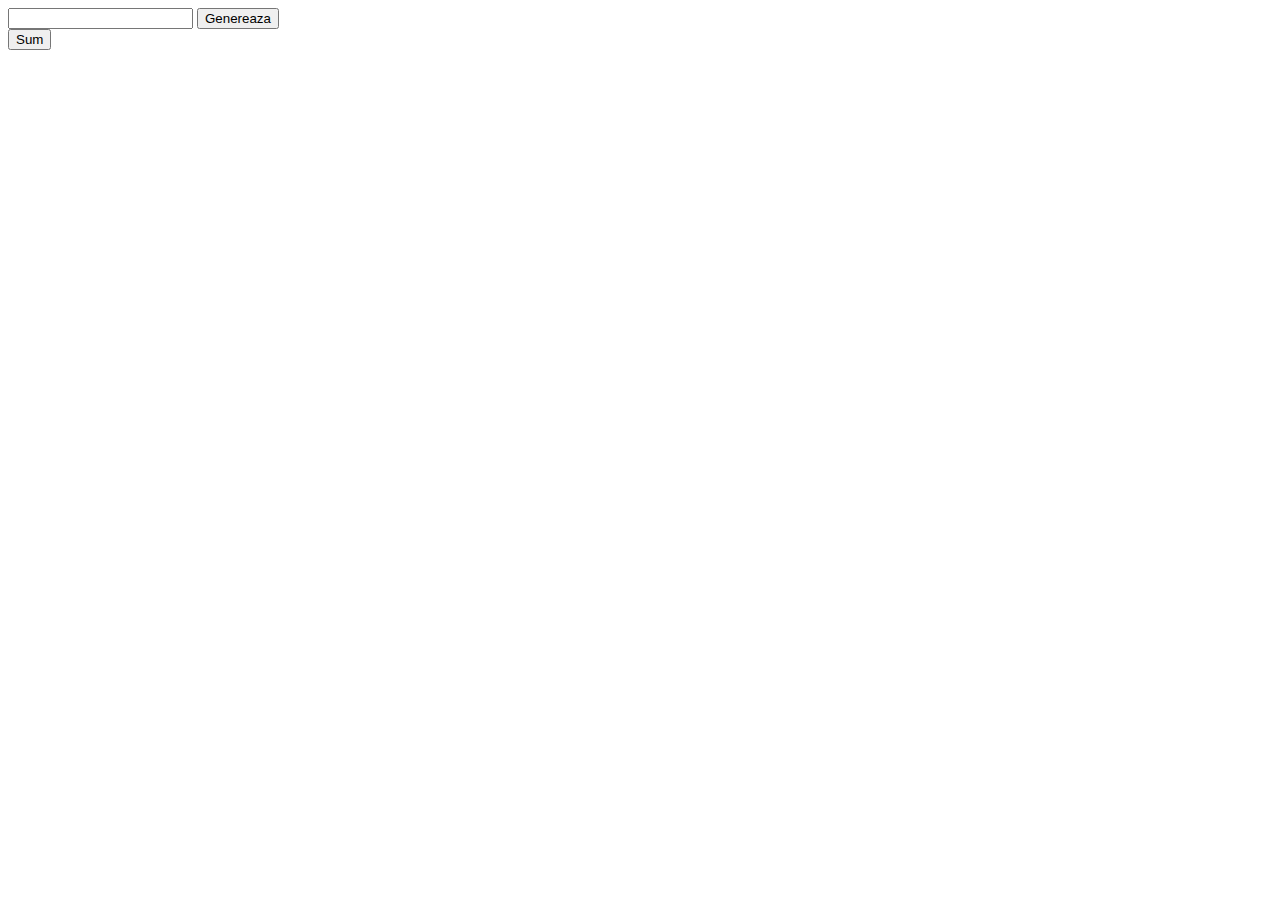
<file: sem1/js/index2.html>
<!DOCTYPE html>
<html lang="ro">
<head>
  <meta charset="UTF-8">
  <title>Sumare numere</title>
</head>
<body>
  <input type="number" id="numarParagrafe">
  <button id="buton">Genereaza</button>

  <div id="container"></div>
  
  <button id="Sum" onclick="calculeazaSuma()" style="display:none;">Sum</button>
  
  <div id="rezultatulSumei" style="display:none;">Suma: <span id="suma"></span></div>
  <script src="./lab3.js"></script>
</body>
</html>
</file>
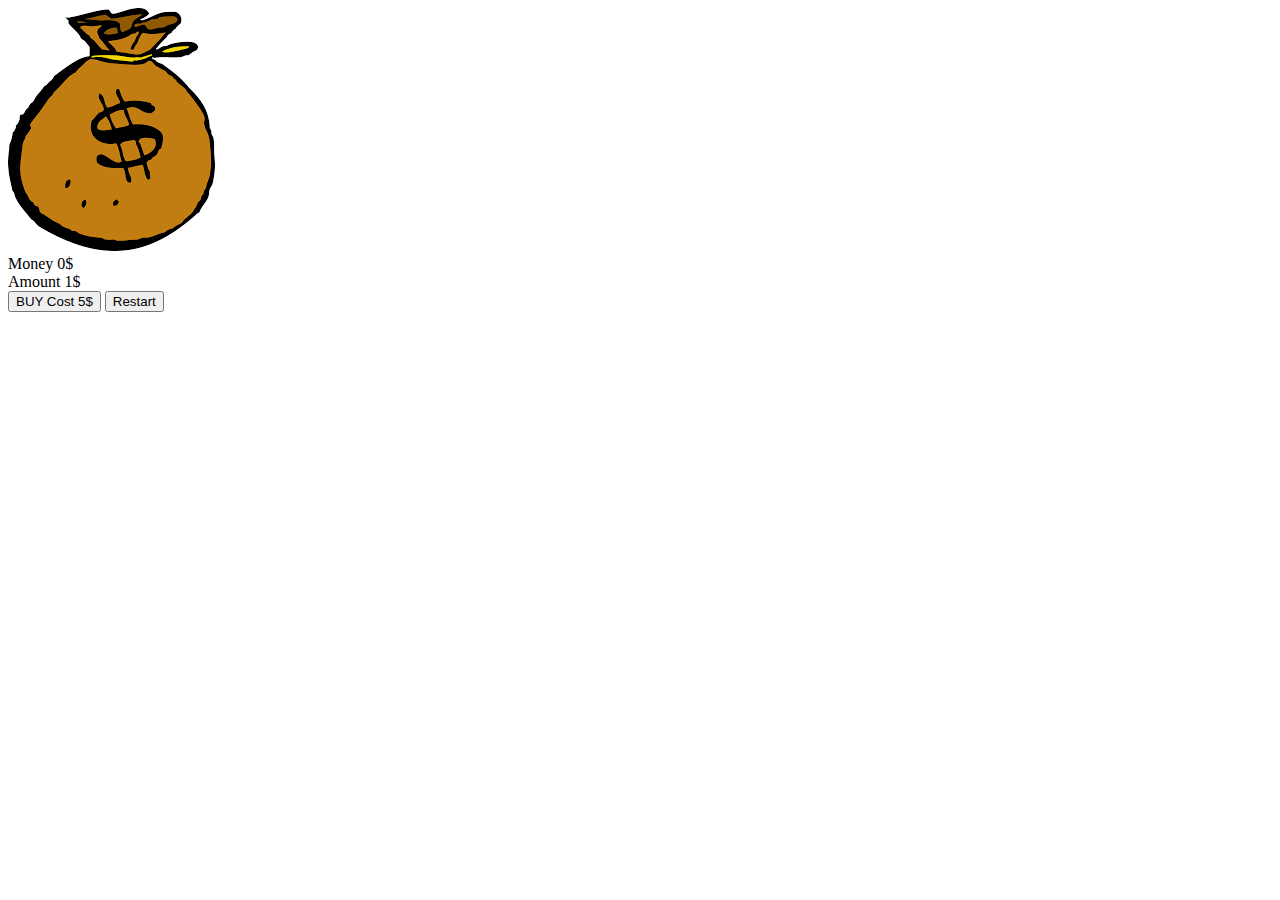
<file: sem1/js/indexlab6.html>
<!DOCTYPE html>
<html lang="en">
<head>
    <meta charset="UTF-8">
    <meta name="viewport" content="width=device-width, initial-scale=1.0">
    <title>Document</title>
</head>
<body>
    <div><img src="images.png" id="imagine"></div>
    <div>Money <span id="money">0</span>$</div>
    <div>Amount <span id="amount">1</span>$</div>
    
    <button id="buy">BUY Cost <span id="cost">5</span>$</button>
    <button id="restart">Restart</button>

    <script src="lab6.js"></script>
</body>
</html>
</file>
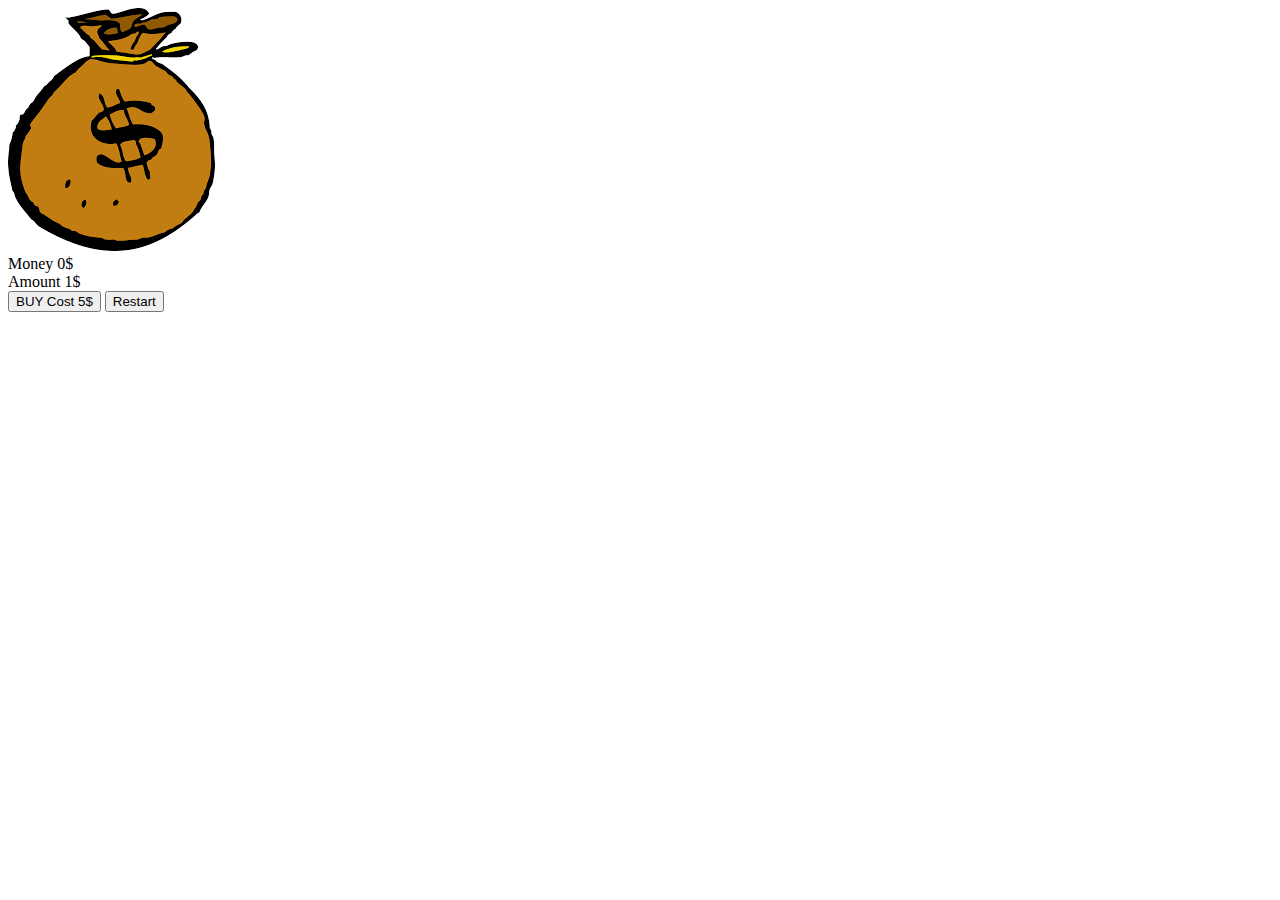
<file: sem1/js/indexlab6tpa.html>
<!DOCTYPE html>
<html lang="en">
<head>
    <meta charset="UTF-8">
    <meta name="viewport" content="width=device-width, initial-scale=1.0">
    <title>Document</title>
</head>
<body>
    <div><img src="images.png" id="imagine"></div>
    <div>Money <span id="money">0</span>$</div>
    <div>Amount <span id="amount">1</span>$</div>
    
    <button id="buy">BUY Cost <span id="cost">5</span>$</button>
    <button id="restart">Restart</button>

    <script src="lab6tpa.js"></script>
</body>
</html>
</file>
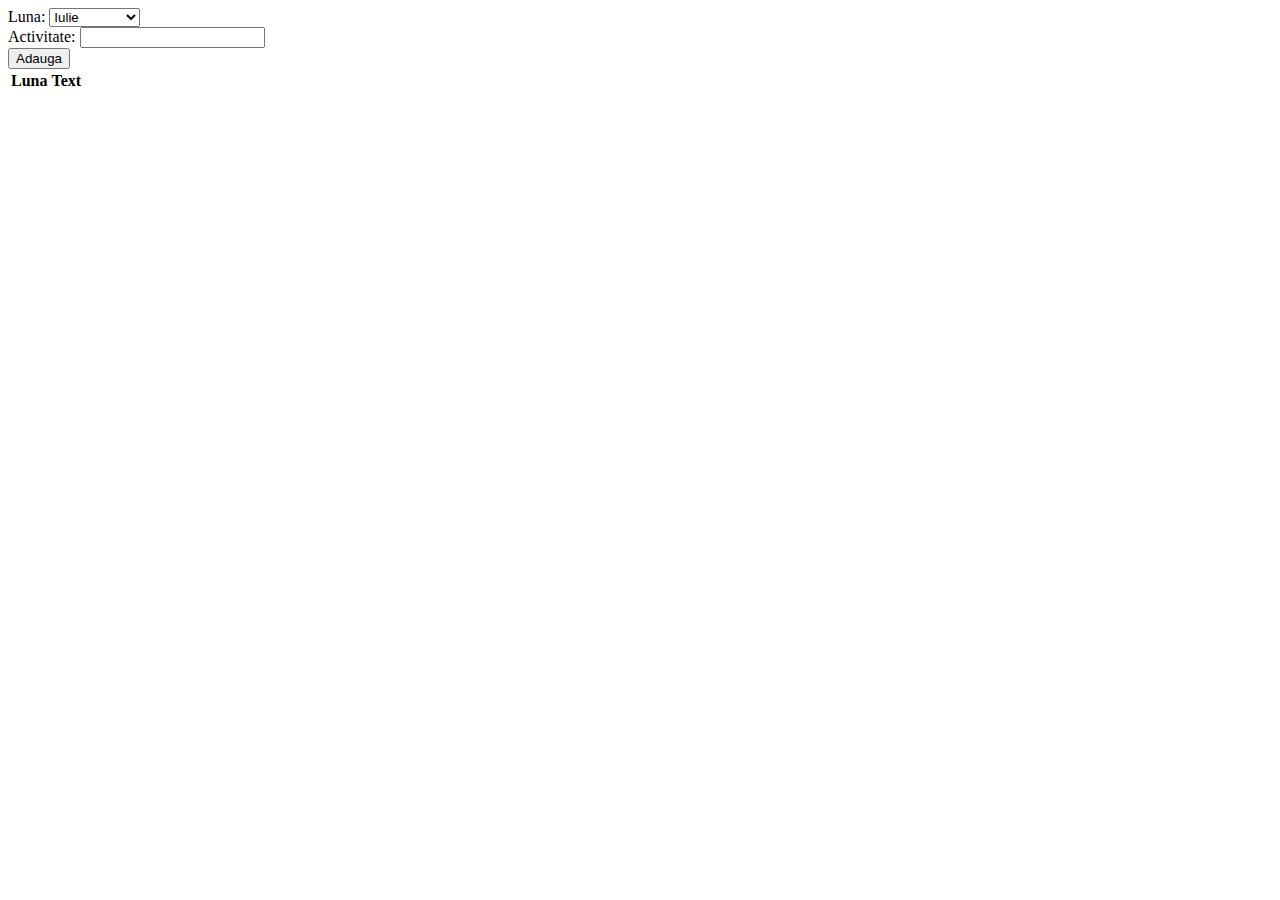
<file: sem1/js/indextest.html>
<!DOCTYPE html>
<html lang="ro">
<head>
    <meta charset="UTF-8">
    <meta name="viewport" content="width=device-width, initial-scale=1.0">
    <title>Document</title>
</head>
<body>


    <label for="selectMonth">Luna:</label>
    <select id="selectMonth">
        <option value="Ianuarie">Ianuarie</option>
        <option value="Februarie">Februarie</option>
        <option value="Martie">Martie</option>
        <option value="Aprilie">Aprilie</option>
        <option value="Mai">Mai</option>
        <option value="Iunie">Iunie</option>
        <option value="Iulie">Iulie</option>
        <option value="August">August</option>
        <option value="Septembrie">Septembrie</option>
        <option value="Octombrie">Octombrie</option>
        <option value="Noiembrie">Noiembrie</option>
        <option value="Decembrie">Decembrie</option>
    </select><br>

    <label for="inputText">Activitate:</label>
    <input type="text" id="inputText" /><br>

    <button id="submitButton">Adauga</button>

    <table id="output">
        <thead>
            <tr>
                <th>Luna</th>
                <th>Text</th>
            </tr>
        </thead>
        <tbody>

        </tbody>
    </table>

    <script src="test.js"></script>
</body>
</html>
</file>
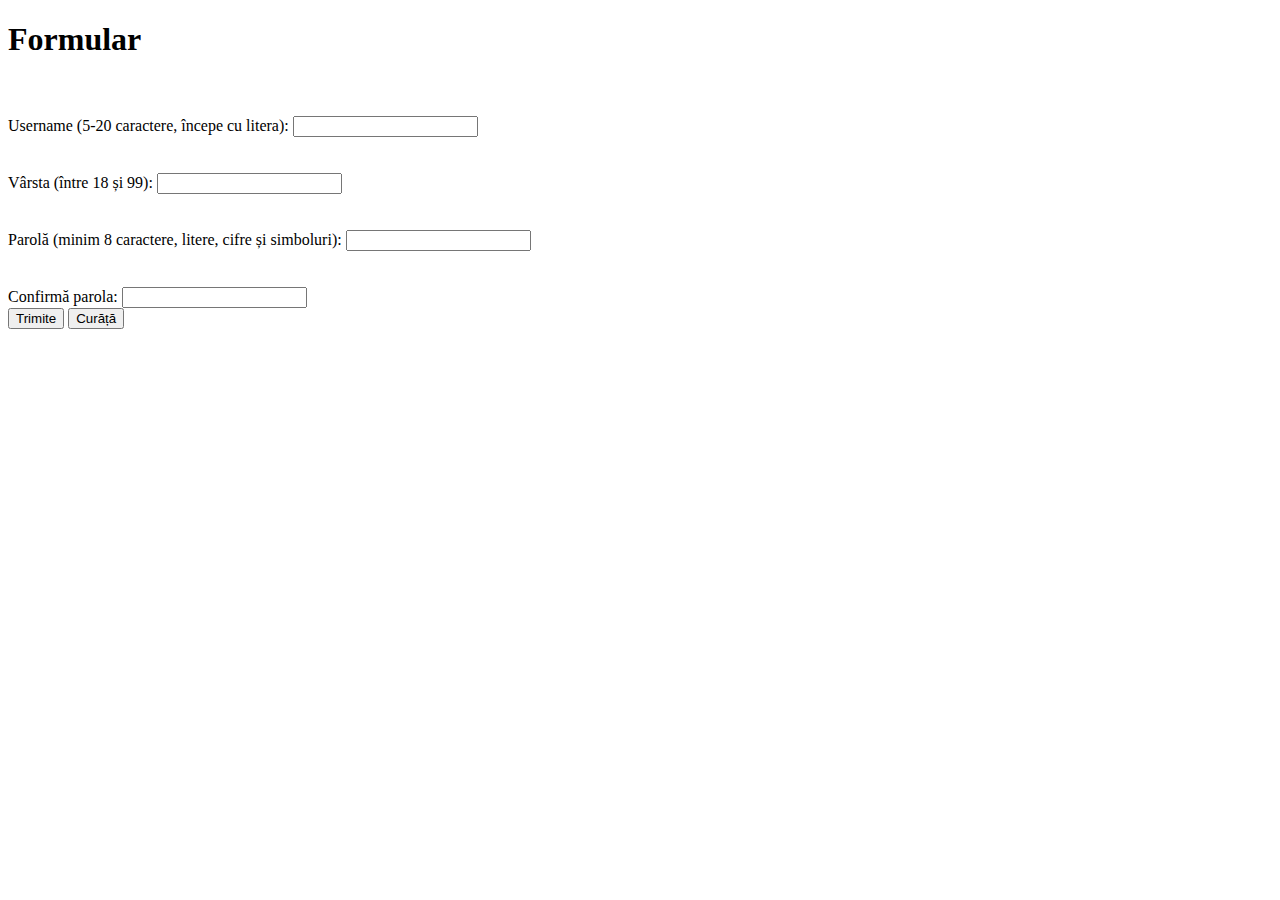
<file: sem1/js/lab7.html>
<!DOCTYPE html>
<html lang="en">
<head>
    <meta charset="UTF-8">
    <meta name="viewport" content="width=device-width, initial-scale=1.0">
    <title>Document</title>
</head>
<body>
    <h1>Formular</h1>
    <form id="registrationForm">
        <div id="usernametext" style="visibility: hidden;">Username-ul nu este valid. Trebuie să înceapă cu o literă și să conțină între 5 și 20 de caractere.</div><br>
        <label for="username">Username (5-20 caractere, începe cu litera):</label>
        <input type="text" id="username" name="username" required>
        <br>
        <div id="agetext" style="visibility: hidden;">Vârsta trebuie să fie între 18 și 99 de ani.</div><br>
        <label for="age">Vârsta (între 18 și 99):</label>
        <input type="number" id="age" name="age" required>
        <br>
        <div id="passwordtext" style="visibility: hidden;">Parola trebuie să aibă cel puțin 8 caractere, incluzând litere mari și mici, cifre și simboluri speciale.</div><br>
        <label for="password">Parolă (minim 8 caractere, litere, cifre și simboluri):</label>
        <input type="password" id="password" name="password" required>
        <br>
        <div id="confirmpasswordtext" style="visibility: hidden;">Parola și confirmarea parolei nu coincid.</div><br>
        <label for="confirmPassword">Confirmă parola:</label>
        <input type="password" id="confirmPassword" name="confirmPassword" required>
        <br>
        <button type="button" id="submitBtn">Trimite</button>
        <button type="button" id="clear">Curăță</button>
    </form>
      

    <script src="lab7.js"></script>
</body>
</html>
</file>
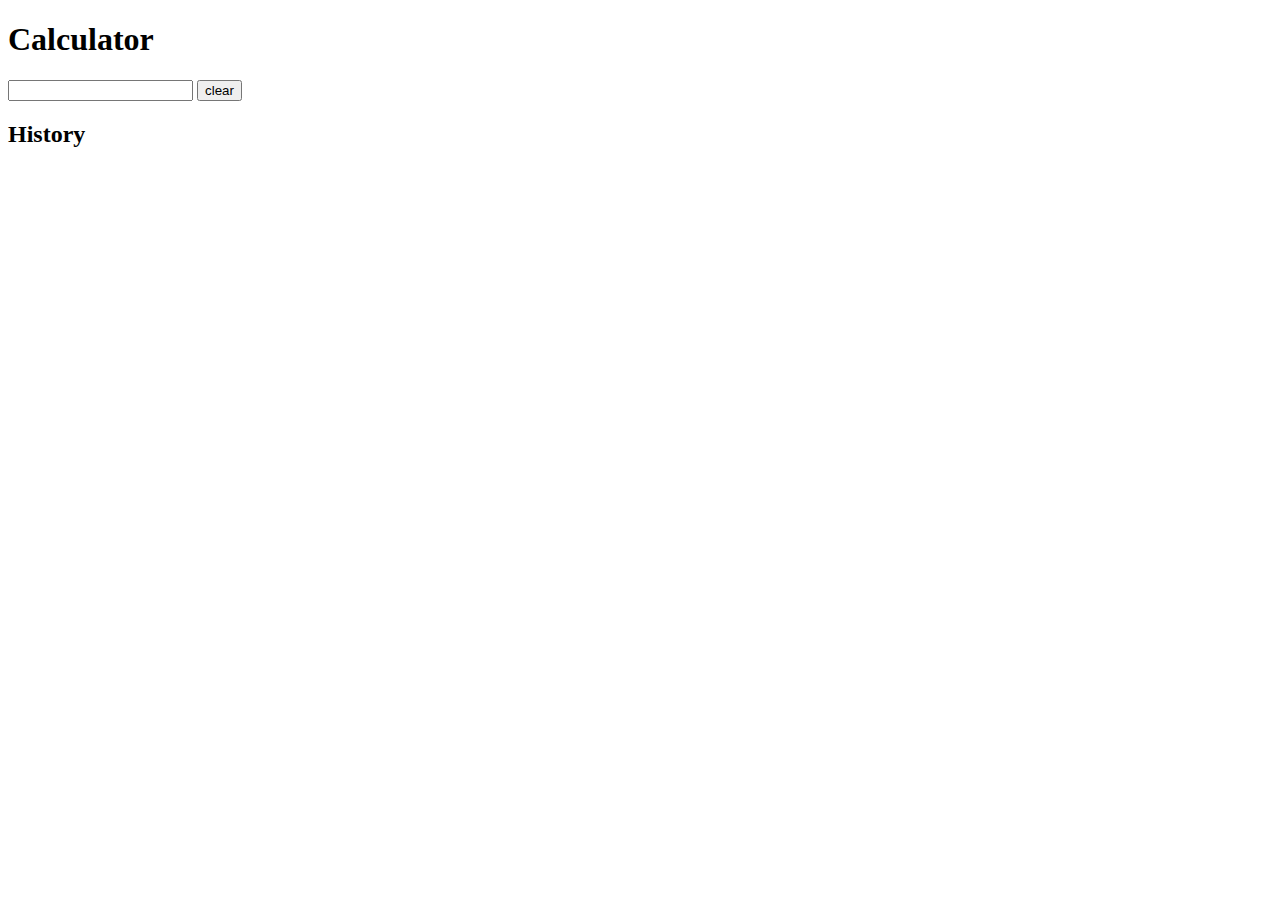
<file: sem1/js/lab8.html>
<!DOCTYPE html>
<html lang="en">
<head>
    <meta charset="UTF-8">
    <meta name="viewport" content="width=device-width, initial-scale=1.0">
    <title>Document</title>
</head>
<body>
    <h1>Calculator</h1>
    <input id="input">
    <button id="clear">clear</button>
    <h2>History</h2>
    <div id="output"></div>
    <script src="lab8.js"></script>
</body>
</html>
</file>
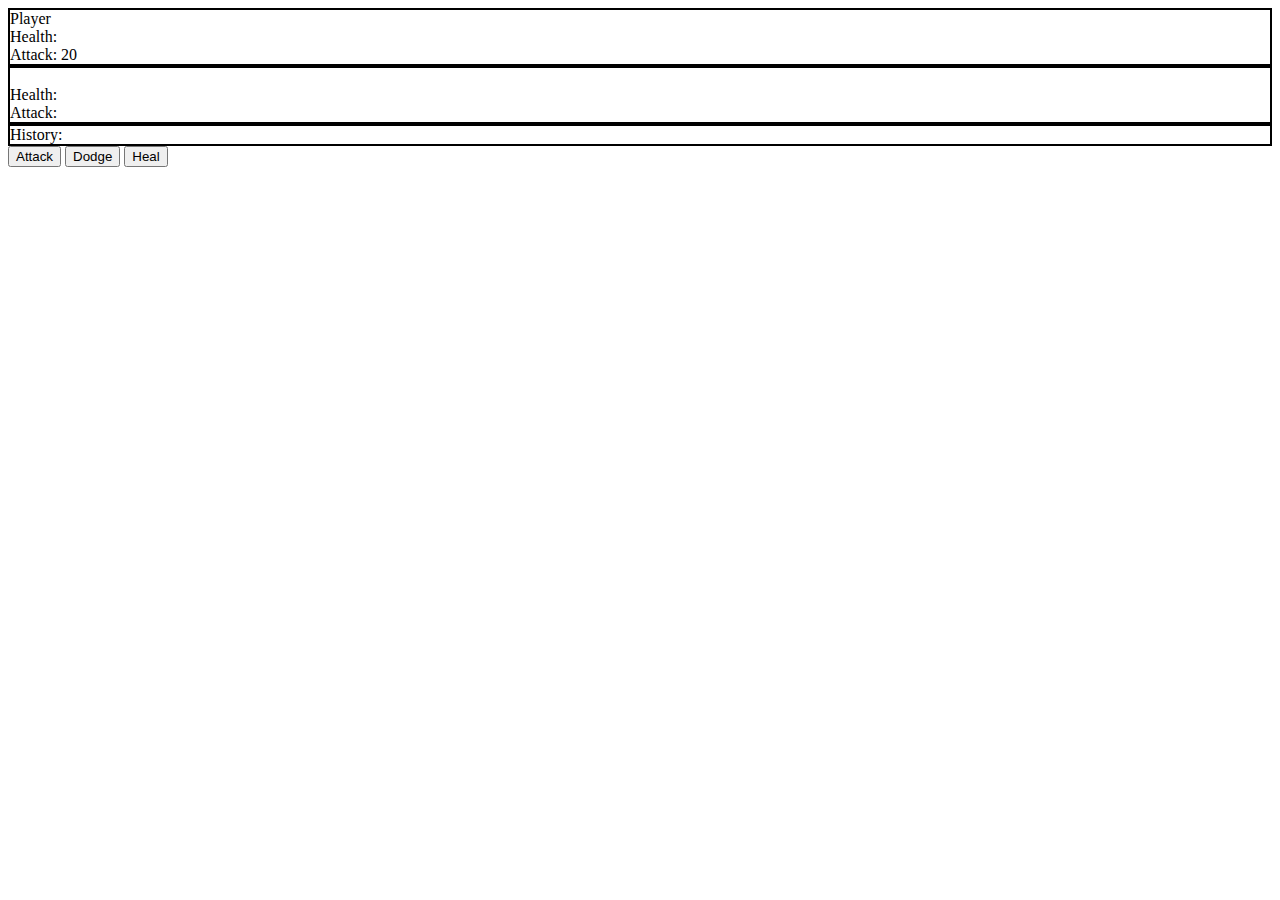
<file: sem1/js/lab9.html>
<!DOCTYPE html>
<html lang="en">
<head>
  <meta charset="UTF-8">
  <meta name="viewport" content="width=device-width, initial-scale=1.0">
  <title>Document</title>
</head>
<body>
  <div style="border: 2px solid black;">Player<br>Health:<span id="health1"></span><br>Attack: 20</div>
  <div style="border: 2px solid black;"><span id="name2"></span><br>Health:<span id="health2"></span><br>Attack:<span id="attack2"></span></div>
  <div id="log" style="border: 2px solid black;">History:<br></div>

    <button id="attack">Attack</button>
    <button id="dodge">Dodge</button>
    <button id="heal">Heal</button>

    <script src="lab9.js"></script>
</body>
</html>
</file>
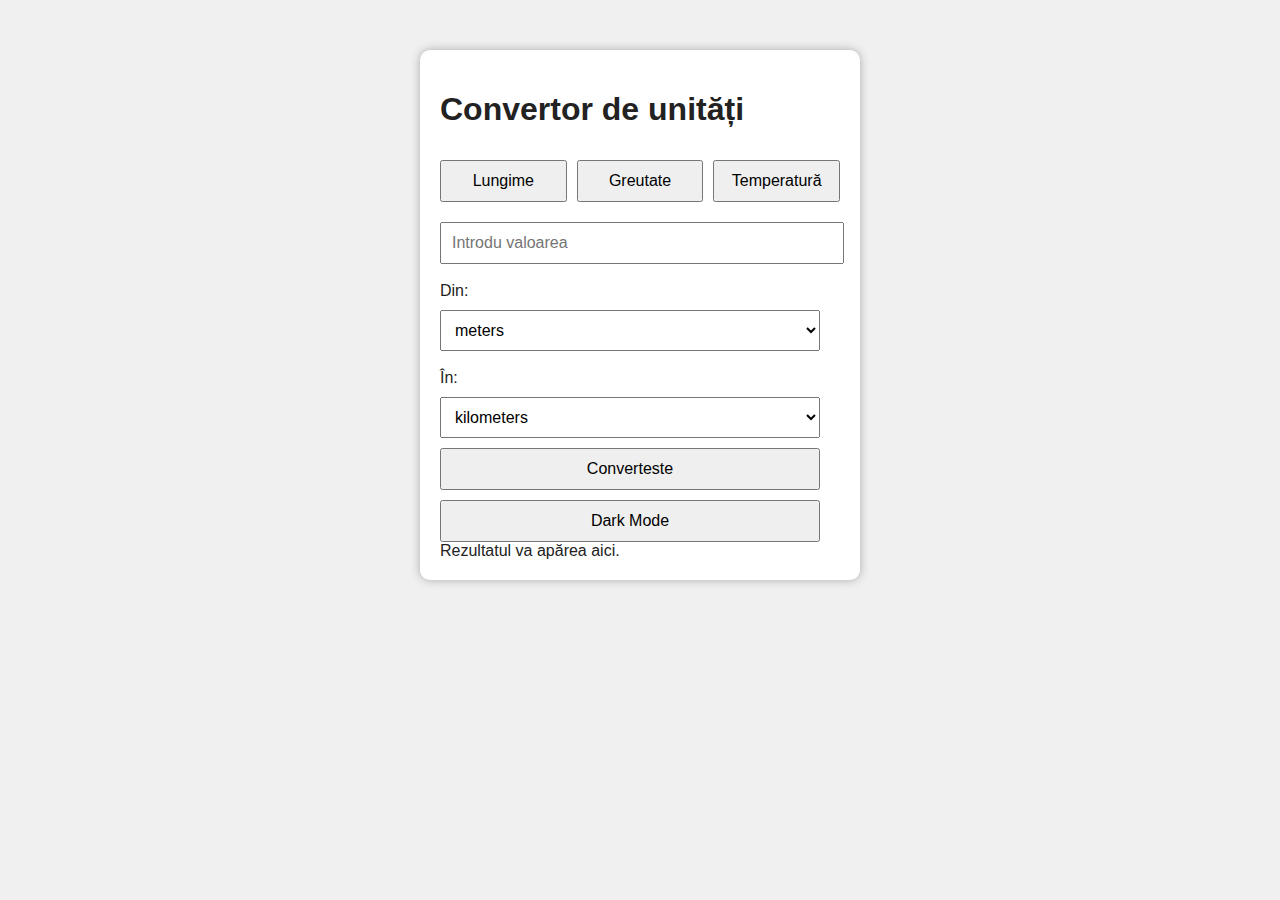
<file: sem1/js/li js/li.html>
<!DOCTYPE html>
<html lang="ro">
<head>
  <meta charset="UTF-8" />
  <meta name="viewport" content="width=device-width, initial-scale=1.0"/>
  <title>Convertor de unități</title>
  <link rel="stylesheet" href="li.css" />
</head>
<body>
  <div class="container">
    <h1>Convertor de unități</h1>

    <div class="category-buttons">
      <button id="btnLength">Lungime</button>
      <button id="btnWeight">Greutate</button>
      <button id="btnTemp">Temperatură</button>
    </div>

    <input type="number" id="inputValue" placeholder="Introdu valoarea" /><br><br>

    <div class="unit-select">
      <label for="fromUnit">Din:</label>
      <select id="fromUnit"></select><br><br>
      <label for="toUnit">În:</label>
      <select id="toUnit"></select>
    </div>

    <button id="btnConvert">Converteste</button>
    <button id="btnDarkMode">Dark Mode</button>

    <div id="result">Rezultatul va apărea aici.</div>
  </div>

  <script src="li.js"></script>
</body>
</html>
</file>
<file: sem1/js/li js/li.css>
body {
  font-family: Arial, sans-serif;
  background-color: #f0f0f0;
  color: #222;
  transition: 0.3s;
}

body.dark {
  background-color: #121212;
  color: #f0f0f0;
}

.container {
  max-width: 400px;
  margin: 50px auto;
  padding: 20px;
  background: white;
  border-radius: 10px;
  box-shadow: 0 0 10px #aaa;
}

body.dark .container {
  background: #1e1e1e;
}

input, select, button {
  width: 95%;
  padding: 10px;
  margin-top: 10px;
  font-size: 16px;
}

.category-buttons {
  display: flex;
  justify-content: space-between;
  gap: 10px;
  margin-bottom: 10px;
}

button {
  cursor: pointer;
}
</file>
